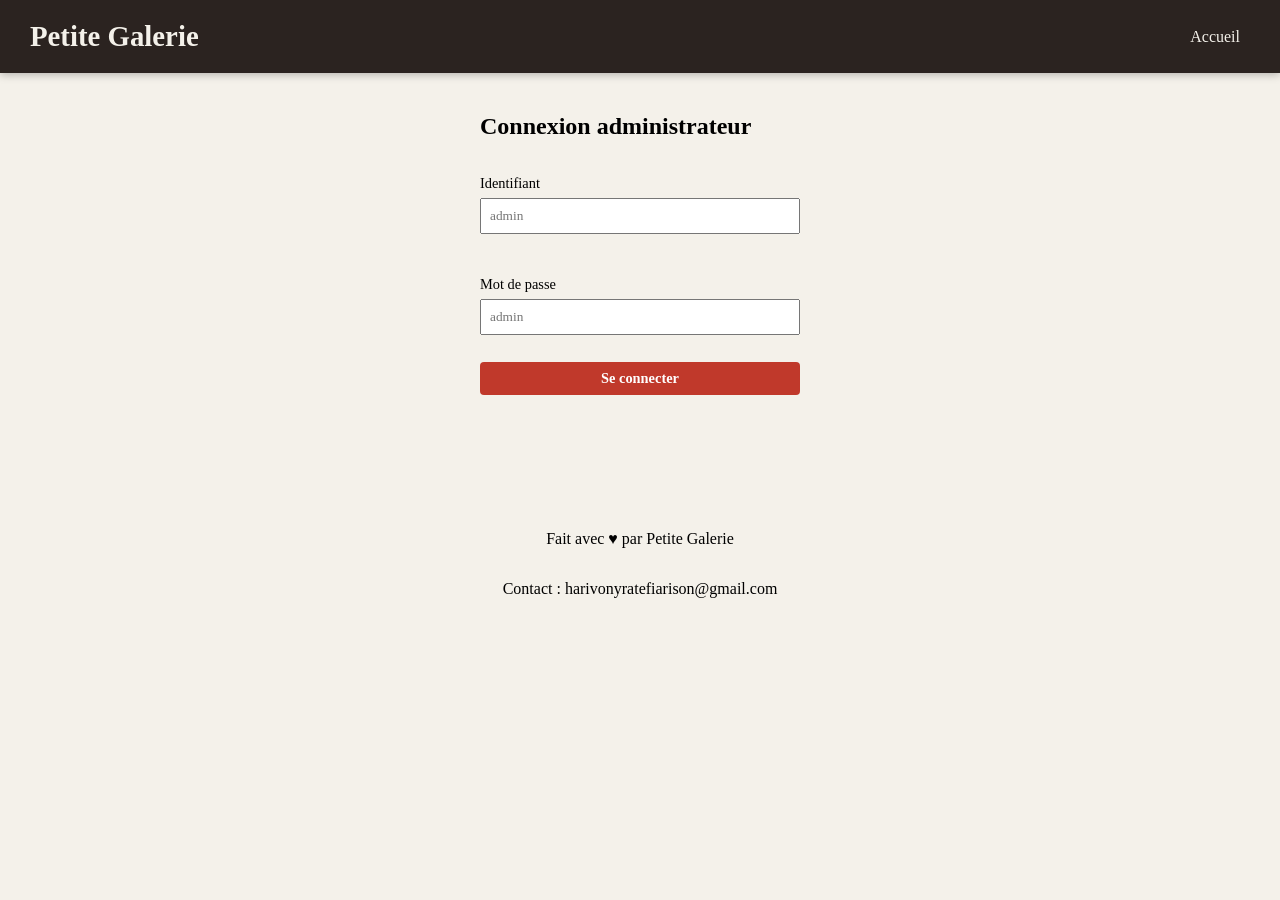
<file: admin.html>
<!DOCTYPE html>
<html lang="fr">
<head>
  <meta charset="UTF-8">
  <meta name="viewport" content="width=device-width, initial-scale=1.0">
  <title>Petite Galerie - Administration</title>
  <link rel="stylesheet" href="style.css">
</head>
<body>

  <header class="entete">
    <h1>Petite Galerie</h1>
    <nav class="menu">
      <a href="gallery.html">Accueil</a>
    </nav>
  </header>

  <main class="page-admin">

    <section id="connexion-admin" class="bloc-connexion">
      <h2>Connexion administrateur</h2>

      <form id="formulaire-connexion">
        <label class="champ-paiement">
          Identifiant
          <input type="text" id="champ-login" placeholder="admin" required>
        </label>
        <label class="champ-paiement">
          Mot de passe
          <input type="password" id="champ-mot-de-passe" placeholder="admin" required>
        </label>
        <button type="submit" class="bouton bouton-connexion">Se connecter</button>
        <p class="statut-connexion"></p>
      </form>
    </section>

    <section id="tableau-admin" class="bloc-tableau" hidden>
      <h2>Stock des oeuvres</h2>

      <table class="table-stock">
        <thead>
          <tr>
            <th>Id</th>
            <th>Oeuvre</th>
            <th>Artiste</th>
            <th>Prix</th>
            <th>Stock</th>
            <th>Actions</th>
          </tr>
        </thead>
        <tbody id="corps-tableau-stock"></tbody>
      </table>

      <p class="statut-tableau"></p>
    </section>

  </main>

  <footer class="pied-de-page">
    <p>Fait avec &#9829; par Petite Galerie</p>
    <p>Contact : harivonyratefiarison@gmail.com</p>
  </footer>

  <script src="admin.js"></script>
</body>
</html>
</file>
<file: style.css>
* {
  box-sizing: border-box;
}

body {
  margin: 0;
  background-color: #f4f1ea;
}

main {
  max-width: 1100px;
  margin: 0 auto;
  padding: 20px;
}


/* HEADER */

.entete {
  display: flex;
  justify-content: space-between;
  align-items: center;
  flex-wrap: wrap;
  background-color: #2b2320;
  color: #f4f1ea;
  padding: 20px 30px;
  position: sticky;
  top: 0;
  z-index: 5;
  box-shadow: 0 2px 8px rgba(0, 0, 0, 0.25);
}

.entete h1 {
  margin: 0;
  font-size: 1.8em;
}

.menu a {
  color: #f4f1ea;
  text-decoration: none;
  margin-left: 20px;
  padding: 6px 10px;
  border-radius: 4px;
  transition: background-color 0.3s ease;
}

.menu a:hover {
  background-color: #6b5a4a;
}


/* PANIER (icone + compteur dans le top bar) */

.lien-panier {
  position: relative;
  font-size: 1.2em;
}

.badge-panier {
  position: absolute;
  top: -6px;
  right: -2px;
  background-color: #c0392b;
  color: #ffffff;
  font-size: 0.5rem;
  font-weight: bold;
  min-width: 16px;
  height: 16px;
  line-height: 16px;
  text-align: center;
  border-radius: 50%;
}

/* Petit "pop" sur le badge a chaque ajout au panier */
@keyframes pop-badge {
  0% { transform: scale(1); }
  40% { transform: scale(1.6); }
  100% { transform: scale(1); }
}

.badge-panier.effet-ajout {
  animation: pop-badge 0.4s ease;
}

/* Effet sur le bouton "Ajouter au panier" au moment du clic */
@keyframes rebond-ajout {
  0% { transform: scale(1); }
  30% { transform: scale(0.95); }
  60% { transform: scale(1.05); }
  100% { transform: scale(1); }
}

.bouton-ajouter-panier.effet-ajout {
  animation: rebond-ajout 0.35s ease;
  background-color: #2e7d32;
}


/* PANIER LATERAL */

.panier-lateral {
  position: fixed;
  top: 0;
  right: 0;
  width: 320px;
  max-width: 85vw;
  height: 100%;
  background-color: #ffffff;
  box-shadow: -4px 0 12px rgba(0, 0, 0, 0.25);
  padding: 20px;
  overflow-y: auto;
  transform: translateX(100%);
  transition: transform 0.3s ease;
  z-index: 10;
}

.panier-lateral.ouvert {
  transform: translateX(0);
}

.panier-entete {
  display: flex;
  justify-content: space-between;
  align-items: center;
}

.panier-entete h2 {
  margin: 0;
}

.bouton-fermer-panier {
  background: none;
  border: none;
  font-size: 1.2em;
  cursor: pointer;
}

.bouton-livrer {
  width: 100%;
  padding: 10px 14px;
  margin-top: 15px;
  border: none;
  border-radius: 4px;
  background-color: #c0392b;
  color: #ffffff;
  font-family: inherit;
  font-weight: bold;
  cursor: pointer;
}

.bouton-livrer:hover {
  background-color: #96281c;
}

.statut-livraison {
  font-size: 0.85em;
  color: #6b5a4a;
}


/* MODAL DE PAIEMENT */

.modal-fond {
  position: fixed;
  inset: 0;
  background-color: rgba(43, 35, 32, 0.6);
  display: flex;
  align-items: center;
  justify-content: center;
  padding: 20px;
  z-index: 20;
}

.modal-fond[hidden] {
  display: none;
}

.modal-boite {
  background-color: #ffffff;
  width: 100%;
  max-width: 380px;
  padding: 20px;
}

.modal-entete {
  display: flex;
  justify-content: space-between;
  align-items: center;
}

.modal-entete h2 {
  margin: 0;
}

.bouton-fermer-modal {
  background: none;
  border: none;
  font-size: 1.2em;
  cursor: pointer;
}

.liste-paiement {
  list-style: none;
  margin: 15px 0;
  padding: 0;
}

.paiement-total {
  font-weight: bold;
  font-size: 1.1em;
  text-align: right;
}

.champ-paiement {
  display: block;
  margin: 15px 0;
  font-size: 0.9em;
}

.champ-paiement select,
.champ-paiement input {
  display: block;
  width: 100%;
  margin-top: 6px;
  padding: 8px;
  font-family: inherit;
}

.bloc-mode-paiement[hidden] {
  display: none;
}

.info-mobile-money {
  font-size: 0.85em;
  background-color: #f4f1ea;
  padding: 10px 12px;
  margin: 15px 0 0;
}

.bouton-confirmer-paiement {
  background-color: #c0392b;
  color: #ffffff;
}

.bouton-confirmer-paiement:hover {
  background-color: #96281c;
}

.confirmation-mobile-money {
  text-align: center;
  padding: 20px 0;
}

.confirmation-mobile-money[hidden] {
  display: none;
}

.confirmation-icone {
  font-size: 3em;
  margin: 0 0 10px;
}

.confirmation-texte {
  margin: 0 0 20px;
}

.bouton-fermer-confirmation {
  background-color: #2b2320;
  color: #f4f1ea;
  border: none;
  border-radius: 4px;
  padding: 10px 24px;
  font-family: inherit;
  font-weight: bold;
  cursor: pointer;
}

.bouton-fermer-confirmation:hover {
  background-color: #6b5a4a;
}

.statut-paiement {
  font-size: 0.85em;
  color: #6b5a4a;
}

.liste-panier {
  list-style: none;
  margin: 15px 0;
  padding: 0;
}

.article-panier {
  display: flex;
  justify-content: space-between;
  gap: 10px;
  padding: 10px 0;
  border-bottom: 1px solid #e0dcd3;
}

.panier-total {
  font-weight: bold;
  font-size: 1.1em;
  text-align: right;
}


.erreur-chargement {
  background-color: #f3ddd4;
  border: 1px solid #9c3b2e;
  color: #7a2d22;
  padding: 12px 16px;
  border-radius: 4px;
  margin-bottom: 20px;
}


/* GRILLE GALERIE */

.grille-galerie {
  display: grid;
  grid-template-columns: repeat(3, 1fr);
  gap: 25px;
  margin-top: 20px;
}

.carte-oeuvre {
  background-color: #ffffff;
  padding: 15px;
  text-align: center;
  transition: transform 0.3s ease, box-shadow 0.3s ease, outline 0.3s ease;
}

.carte-oeuvre:hover {
  transform: scale(1.05); 
  box-shadow: 0px 8px 16px rgba(0, 0, 0, 0.2);
  outline: 2px solid #0057ff;
}

.carte-oeuvre img {
  width: 100%;
  height: 220px;
  object-fit: cover;
}

.prix {
  font-size: 1.2em;
  font-weight: bold;
  color: #6b5a4a;
  margin: 8px 0 0;
}

.liens-carte {
  display: flex;
  flex-direction: column;
  gap: 8px;
  margin-top: 12px;
}

.bouton {
  display: block;
  width: 100%;
  padding: 8px 14px;
  border: none;
  border-radius: 4px;
  text-decoration: none;
  font-size: 0.9em;
  font-family: inherit;
  font-weight: bold;
  cursor: pointer;
  transition: background-color 0.3s ease, color 0.3s ease;
}

.bouton-ajouter-panier {
  background-color: #c0392b;
  color: #ffffff;
}

.bouton-ajouter-panier:hover {
  background-color: #96281c;
}

.bouton-ajouter-panier:disabled {
  background-color: #c9baae;
  cursor: not-allowed;
}

.bouton-detail {
  background-color: #2b2320;
  color: #f4f1ea;
}

.bouton-detail:hover {
  background-color: #6b5a4a;
}

.bouton-plein-ecran {
  background-color: transparent;
  color: #2b2320;
  border: 2px solid #2b2320;
  padding: 6px 14px;
}

.bouton-plein-ecran:hover {
  background-color: #2b2320;
  color: #f4f1ea;
}


/* MEDIAS */

#medias video,
#medias audio {
  display: block;
  margin-top: 10px;
  max-width: 100%;
}


/* PAGE DETAIL */

.page-detail {
  display: grid;
  grid-template-columns: 3fr 1fr;
  gap: 25px;
  align-items: start;
}

.photo-grande {
  width: 100%;
}


/* PAGE ADMIN */

.bloc-connexion {
  max-width: 320px;
  margin: 0 auto;
}

.bloc-connexion form {
  display: flex;
  flex-direction: column;
  gap: 12px;
}

.bouton-connexion {
  background-color: #c0392b;
  color: #ffffff;
}

.bouton-connexion:hover {
  background-color: #96281c;
}

.statut-connexion {
  font-size: 0.85em;
  color: #6b5a4a;
}

.table-stock {
  width: 100%;
  border-collapse: collapse;
  margin-top: 15px;
}

.table-stock th,
.table-stock td {
  text-align: left;
  padding: 10px 12px;
  border-bottom: 1px solid #e0dcd3;
}

.table-stock th {
  background-color: #2b2320;
  color: #f4f1ea;
}

.cellule-prix input,
.cellule-stock input {
  width: 100px;
  padding: 6px;
  font-family: inherit;
}

.cellule-actions button {
  background: none;
  border: none;
  font-size: 1.1em;
  cursor: pointer;
  padding: 4px 6px;
}

.statut-tableau {
  font-size: 0.85em;
  color: #9c3b2e;
}


/* FOOTER */

.pied-de-page {
  display: flex;
  flex-direction: column;
  align-items: center;
  justify-content: center;
  padding: 20px;
  text-align: center;
  margin-top: 40px;
}


/* RESPONSIVE */

@media (max-width: 900px) {
  .grille-galerie {
    grid-template-columns: repeat(2, 1fr);
  }

  .page-detail {
    grid-template-columns: 1fr;
  }
}

@media (max-width: 600px) {
  .entete {
    flex-direction: column;
    text-align: center;
  }

  .grille-galerie {
    grid-template-columns: 1fr;
  }
}
</file>
